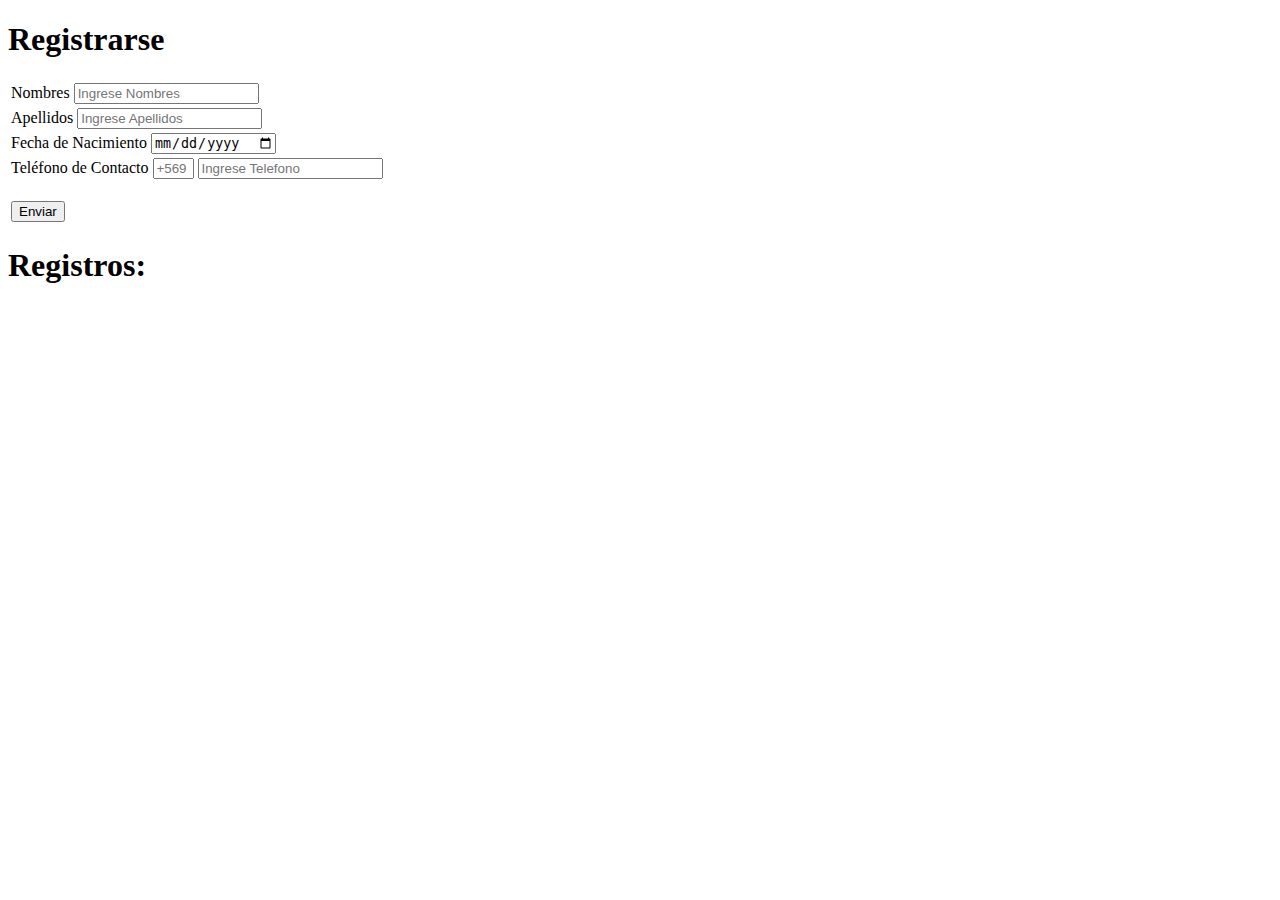
<file: landing pge/formulario.html>
<!DOCTYPE html>
<html lang="en">
<head>
    <meta charset="UTF-8">
    <meta http-equiv="X-UA-Compatible" content="IE=edge">
    <meta name="viewport" content="width=device-width, initial-scale=1.0">
    <title>Formulario Registro</title>
    
       
</head>
<body>
    
<div class="container">
<table>
<tbody>
    <form class="custom-form" id="formulario">
        <h1 id="ins">Registrarse</h1>
<!-- nombres -->
        <tr><td> <div class="form-group">
            <label for="nombre">Nombres</label>
            <input type="text" class="form-group" id="nombre" placeholder="Ingrese Nombres" required>
        </div></td></tr>
<!-- apellidos -->
        <tr><td><div class="form-group">
            <label for="apellido">Apellidos</label>
            <input type="text" class="form-group" id="apellido" placeholder="Ingrese Apellidos" required>
        </div></td></tr>
<!-- fecha de nacimiento -->
        <tr><td><div class="form-group">
            <label for="fecha">Fecha de Nacimiento</label>
            <input type="date" class="form-group" id="fecha">
        </div></td></tr>

<!-- telefono -->
        <tr><td><div class="form-group">
            <div class="input-group">
                <div class="input-group-prepend">
                    <label for="telefono">Teléfono de Contacto</label>
                    <input type="cod" class="input-group-prepend" id="codigoArea" placeholder="+569" size="2" required>
                    <input type="tel" class="form-control" id="telefono" placeholder="Ingrese Telefono" required>
                </div>
            </div>
        </div><br></td></tr>
<!-- enviar -->
        <tr><td><button type="button" onclick="validarFormulario()" class="btn btn-primary">Enviar</button></td></tr>
    </form>
</tbody>
</table>
<h1>Registros:</h1>
<div id="personas"></div>

</div>
    
<script src="script/formulario.js"></script>
</body>

</html>
</file>
